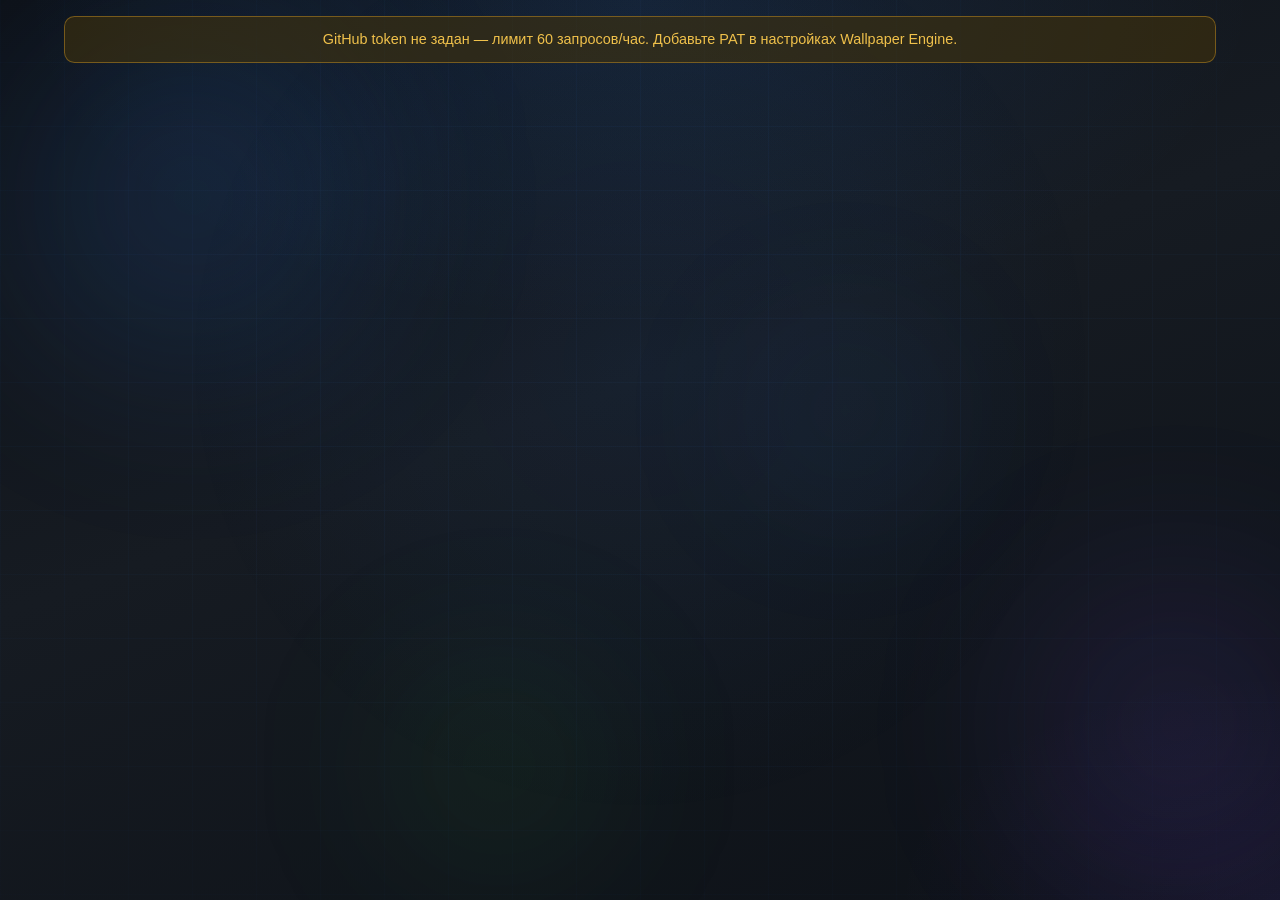
<file: wallpaper_engine/index.html>
<!DOCTYPE html>
<html lang="ru">
<head>
  <meta charset="UTF-8">
  <meta name="viewport" content="width=device-width, initial-scale=1.0">
  <title>GitHub Wallpaper (Wallpaper Engine)</title>
  <link rel="stylesheet" href="styles.css">
</head>
<body>
  <main class="wallpaper">
    <div class="wallpaper__bg" aria-hidden="true">
      <div class="wallpaper__orb wallpaper__orb--1"></div>
      <div class="wallpaper__orb wallpaper__orb--2"></div>
      <div class="wallpaper__orb wallpaper__orb--3"></div>
      <div class="wallpaper__orb wallpaper__orb--4"></div>
      <div class="wallpaper__mesh"></div>
      <div class="wallpaper__particles">
        <span></span><span></span><span></span><span></span><span></span>
        <span></span><span></span><span></span><span></span><span></span>
        <span></span><span></span><span></span><span></span><span></span>
        <span></span><span></span><span></span><span></span><span></span>
      </div>
    </div>
    <div class="wallpaper__glow" aria-hidden="true"></div>

    <div class="wallpaper__scaler" id="wallpaper-scaler">
      <div class="wallpaper__content" id="wallpaper-content">
      <div id="auth-banner" class="auth-banner" hidden role="status"></div>

      <section class="hero">
        <div class="hero__mark" aria-hidden="true">
          <svg viewBox="0 0 98 96" width="72" height="72" fill="currentColor">
            <path fill-rule="evenodd" clip-rule="evenodd"
              d="M48.854 0C21.839 0 0 22 0 49.217c0 21.756 13.993 40.217 33.405 46.69 2.427.49 3.316-1.059 3.316-2.362 0-1.141-.08-5.052-.08-9.127-13.59 2.934-16.42-5.867-16.42-5.867-2.184-5.704-5.342-7.222-5.342-7.222-4.373-2.984.332-2.924.332-2.924 4.853.322 7.523 5.171 7.523 5.171 4.242 7.289 11.128 5.176 13.867 3.962.404-3.096 1.699-5.176 3.093-6.366-10.226-1.22-20.923-5.575-20.923-24.75 0-5.466 1.949-9.93 5.125-13.426-1.062-2.708-4.688-12.662-5.125-13.426 0 0 4.125-1.304 13.426 5.125 3.894-1.062 8.227-1.593 12.478-1.593 4.251 0 8.584.531 12.478 1.593 9.301-6.429 13.426-5.125 13.426-5.125.437-.764 4.063-16.089 5.125-13.426 3.176 3.496 5.125 7.96 5.125 13.426 0 19.175-10.698 23.53-20.924 24.75 1.643 1.468 3.106 4.343 3.106 8.782 0 6.354-.08 11.485-.08 13.043 0 1.304 1.304 2.853 3.316 2.364 19.412-6.473 33.405-24.934 33.405-46.691C97.707 22 75.868 0 48.854 0z" />
          </svg>
        </div>

        <h1 class="hero__title">GitHub Wallpaper</h1>
      </section>

      <section class="repo-grid" id="repo-grid" aria-live="polite" aria-label="Репозитории"></section>
      </div>
    </div>
  </main>

  <div class="pause-overlay" id="pause-overlay" hidden>
    <p>Обои на паузе</p>
  </div>

  <script src="webview-shim.js"></script>
  <script src="we-adapter.js"></script>
  <script src="heatmap.js"></script>
  <script src="feed.js"></script>
  <script src="ci-badge.js"></script>
  <script src="app.js"></script>
</body>
</html>
</file>
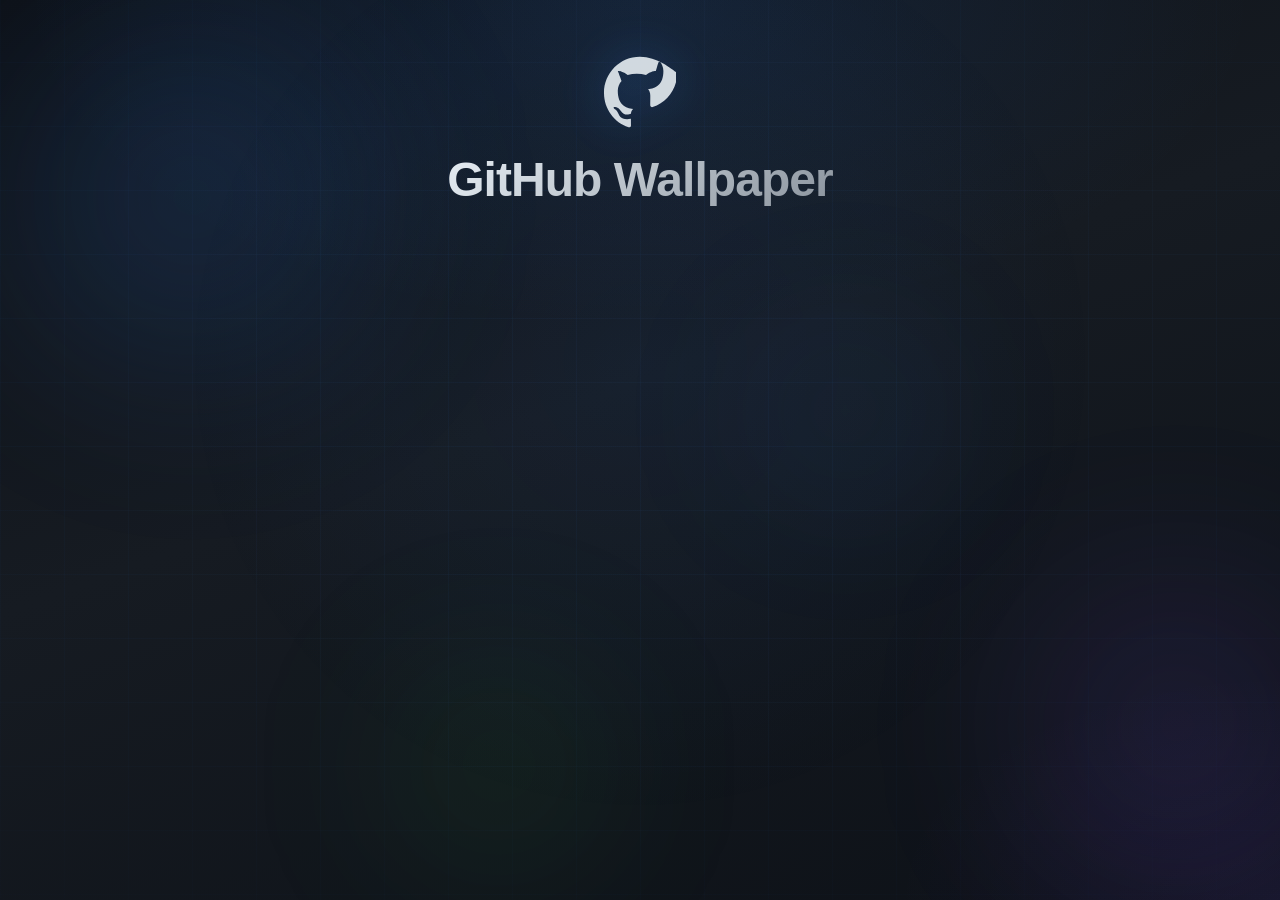
<file: wwwroot/wallpaper/index.html>
<!DOCTYPE html>
<html lang="ru">
<head>
  <meta charset="UTF-8">
  <meta name="viewport" content="width=device-width, initial-scale=1.0">
  <title>GitHub Wallpaper</title>
  <link rel="stylesheet" href="styles.css">
</head>
<body>
  <main class="wallpaper">
    <div class="wallpaper__bg" aria-hidden="true">
      <div class="wallpaper__orb wallpaper__orb--1"></div>
      <div class="wallpaper__orb wallpaper__orb--2"></div>
      <div class="wallpaper__orb wallpaper__orb--3"></div>
      <div class="wallpaper__orb wallpaper__orb--4"></div>
      <div class="wallpaper__mesh"></div>
      <div class="wallpaper__particles">
        <span></span><span></span><span></span><span></span><span></span>
        <span></span><span></span><span></span><span></span><span></span>
        <span></span><span></span><span></span><span></span><span></span>
        <span></span><span></span><span></span><span></span><span></span>
      </div>
    </div>
    <div class="wallpaper__glow" aria-hidden="true"></div>

    <div class="wallpaper__scaler" id="wallpaper-scaler">
      <div class="wallpaper__content" id="wallpaper-content">
      <div id="auth-banner" class="auth-banner" hidden role="status"></div>

      <section class="hero">
        <div class="hero__mark" aria-hidden="true">
          <svg viewBox="0 0 98 96" width="72" height="72" fill="currentColor">
            <path fill-rule="evenodd" clip-rule="evenodd"
              d="M48.854 0C21.839 0 0 22 0 49.217c0 21.756 13.993 40.217 33.405 46.69 2.427.49 3.316-1.059 3.316-2.362 0-1.141-.08-5.052-.08-9.127-13.59 2.934-16.42-5.867-16.42-5.867-2.184-5.704-5.342-7.222-5.342-7.222-4.373-2.984.332-2.924.332-2.924 4.853.322 7.523 5.171 7.523 5.171 4.242 7.289 11.128 5.176 13.867 3.962.404-3.096 1.699-5.176 3.093-6.366-10.226-1.22-20.923-5.575-20.923-24.75 0-5.466 1.949-9.93 5.125-13.426-1.062-2.708-4.688-12.662-5.125-13.426 0 0 4.125-1.304 13.426 5.125 3.894-1.062 8.227-1.593 12.478-1.593 4.251 0 8.584.531 12.478 1.593 9.301-6.429 13.426-5.125 13.426-5.125.437-.764 4.063-16.089 5.125-13.426 3.176 3.496 5.125 7.96 5.125 13.426 0 19.175-10.698 23.53-20.924 24.75 1.643 1.468 3.106 4.343 3.106 8.782 0 6.354-.08 11.485-.08 13.043 0 1.304 1.304 2.853 3.316 2.364 19.412-6.473 33.405-24.934 33.405-46.691C97.707 22 75.868 0 48.854 0z" />
          </svg>
        </div>

        <h1 class="hero__title">GitHub Wallpaper</h1>
      </section>

      <section class="repo-grid" id="repo-grid" aria-live="polite" aria-label="Репозитории"></section>
      </div>
    </div>
  </main>

  <div class="pause-overlay" id="pause-overlay" hidden>
    <p>Обои на паузе</p>
  </div>

  <script src="heatmap.js"></script>
  <script src="feed.js"></script>
  <script src="ci-badge.js"></script>
  <script src="app.js"></script>
</body>
</html>
</file>
<file: wallpaper_engine/styles.css>
*,
*::before,
*::after {
  box-sizing: border-box;
  margin: 0;
  padding: 0;
}

html,
body {
  width: 100%;
  height: 100%;
  overflow: hidden;
  user-select: none;
  -webkit-user-select: none;
  font-family: -apple-system, BlinkMacSystemFont, "Segoe UI", Helvetica, Arial, sans-serif;
  color: #e6edf3;
  background: #0d1117;
  --safe-top: 0px;
  --safe-right: 0px;
  --safe-bottom: 0px;
  --safe-left: 0px;
  --grid-columns: 1;
  --card-gap: 1rem;
  --section-gap: 1rem;
  --feed-max-height: 11rem;
  --grid-max-width: 80rem;
  --heatmap-0: #161b22;
  --heatmap-1: #0e4429;
  --heatmap-2: #006d32;
  --heatmap-3: #26a641;
  --heatmap-4: #39d353;
  --content-bottom-gap: 4.5rem;
  --card-padding-bottom: 2.25rem;
  --content-side-gap: 2rem;
  --content-top-gap: 1.5rem;
}

.wallpaper {
  position: relative;
  display: flex;
  flex-direction: column;
  align-items: center;
  justify-content: flex-start;
  width: 100%;
  height: 100%;
  padding:
    calc(var(--safe-top) + var(--content-top-gap))
    calc(var(--safe-right) + var(--content-side-gap))
    calc(var(--safe-bottom) + var(--content-bottom-gap))
    calc(var(--safe-left) + var(--content-side-gap));
  overflow: hidden;
  pointer-events: none;
  background:
    radial-gradient(ellipse 80% 60% at 50% 0%, rgba(56, 139, 253, 0.12), transparent 60%),
    radial-gradient(ellipse 60% 50% at 100% 100%, rgba(136, 87, 255, 0.08), transparent 50%),
    linear-gradient(160deg, #0d1117 0%, #161b22 45%, #0d1117 100%);
}

.wallpaper__scaler {
  position: relative;
  z-index: 1;
  width: min(var(--grid-max-width), 100%);
  flex-shrink: 0;
}

.wallpaper__content {
  position: relative;
  display: flex;
  flex-direction: column;
  align-items: center;
  gap: 1.5rem;
  width: 100%;
}

.wallpaper__content:has(.repo-grid > div) {
  gap: 1.25rem;
}

.wallpaper__content:has(.repo-grid > div:nth-child(2)) {
  flex: 1 1 auto;
  min-height: 0;
  align-self: stretch;
  height: 100%;
}

.wallpaper:has(.repo-grid > div:nth-child(2)) {
  justify-content: stretch;
}

.wallpaper:has(.repo-grid > div:nth-child(2)) .wallpaper__scaler {
  flex: 1 1 auto;
  min-height: 0;
  display: flex;
  flex-direction: column;
  align-self: stretch;
}

.wallpaper:has(.repo-grid > div:nth-child(2)) .repo-grid {
  flex: 1 1 auto;
  min-height: 0;
  grid-template-rows: repeat(var(--grid-rows, 1), minmax(0, 1fr));
  align-content: stretch;
}

.wallpaper__content:has(.repo-grid > div:nth-child(2)) .hero {
  display: none;
}

.wallpaper__content:has(.repo-grid > div:nth-child(3)) .hero {
  padding: 1rem 1.5rem;
  gap: 0.75rem;
}

.wallpaper__content:has(.repo-grid > div:nth-child(3)) .hero__mark svg {
  width: 48px;
  height: 48px;
}

.wallpaper__content:has(.repo-grid > div:nth-child(3)) .hero__title {
  font-size: clamp(1.5rem, 3vw, 2rem);
}

/* ── Animated background ── */

.wallpaper__bg {
  position: absolute;
  inset: 0;
  overflow: hidden;
  pointer-events: none;
  z-index: 0;
}

.wallpaper__orb {
  position: absolute;
  border-radius: 50%;
  filter: blur(80px);
  opacity: 0.55;
  will-change: transform;
}

.wallpaper__orb--1 {
  width: 42vw;
  height: 42vw;
  top: -8%;
  left: -6%;
  background: radial-gradient(circle, rgba(56, 139, 253, 0.35) 0%, transparent 70%);
  animation: orb-drift-1 28s ease-in-out infinite;
}

.wallpaper__orb--2 {
  width: 36vw;
  height: 36vw;
  top: 55%;
  right: -10%;
  background: radial-gradient(circle, rgba(136, 87, 255, 0.28) 0%, transparent 70%);
  animation: orb-drift-2 34s ease-in-out infinite;
}

.wallpaper__orb--3 {
  width: 28vw;
  height: 28vw;
  bottom: -5%;
  left: 25%;
  background: radial-gradient(circle, rgba(57, 211, 83, 0.18) 0%, transparent 70%);
  animation: orb-drift-3 22s ease-in-out infinite;
}

.wallpaper__orb--4 {
  width: 22vw;
  height: 22vw;
  top: 30%;
  left: 55%;
  background: radial-gradient(circle, rgba(56, 139, 253, 0.2) 0%, transparent 70%);
  animation: orb-drift-4 26s ease-in-out infinite;
}

.wallpaper__mesh {
  position: absolute;
  inset: -50%;
  background-image:
    linear-gradient(rgba(56, 139, 253, 0.04) 1px, transparent 1px),
    linear-gradient(90deg, rgba(56, 139, 253, 0.04) 1px, transparent 1px);
  background-size: 64px 64px;
  mask-image: radial-gradient(ellipse 70% 60% at 50% 45%, black 20%, transparent 75%);
  animation: mesh-drift 60s linear infinite;
}

.wallpaper__particles {
  position: absolute;
  inset: 0;
}

.wallpaper__particles span {
  position: absolute;
  width: 3px;
  height: 3px;
  border-radius: 50%;
  background: rgba(139, 148, 158, 0.45);
  box-shadow: 0 0 6px rgba(56, 139, 253, 0.25);
  animation: particle-float var(--dur, 18s) ease-in-out infinite;
  animation-delay: var(--delay, 0s);
  opacity: 0;
}

.wallpaper__particles span:nth-child(1)  { top: 12%; left: 8%;   --dur: 22s; --delay: 0s;   }
.wallpaper__particles span:nth-child(2)  { top: 28%; left: 18%;  --dur: 19s; --delay: -3s;  }
.wallpaper__particles span:nth-child(3)  { top: 45%; left: 6%;   --dur: 25s; --delay: -7s;  }
.wallpaper__particles span:nth-child(4)  { top: 62%; left: 14%;  --dur: 17s; --delay: -2s;  }
.wallpaper__particles span:nth-child(5)  { top: 78%; left: 22%;  --dur: 21s; --delay: -11s; }
.wallpaper__particles span:nth-child(6)  { top: 8%;  left: 35%;  --dur: 24s; --delay: -5s;  }
.wallpaper__particles span:nth-child(7)  { top: 22%; left: 48%;  --dur: 18s; --delay: -9s;  }
.wallpaper__particles span:nth-child(8)  { top: 55%; left: 42%;  --dur: 26s; --delay: -1s;  }
.wallpaper__particles span:nth-child(9)  { top: 72%; left: 38%;  --dur: 20s; --delay: -14s; }
.wallpaper__particles span:nth-child(10) { top: 88%; left: 50%;  --dur: 23s; --delay: -6s;  }
.wallpaper__particles span:nth-child(11) { top: 15%; left: 62%;  --dur: 19s; --delay: -4s;  }
.wallpaper__particles span:nth-child(12) { top: 38%; left: 72%;  --dur: 27s; --delay: -8s;  }
.wallpaper__particles span:nth-child(13) { top: 58%; left: 68%;  --dur: 16s; --delay: -12s; }
.wallpaper__particles span:nth-child(14) { top: 75%; left: 78%;  --dur: 22s; --delay: -3s;  }
.wallpaper__particles span:nth-child(15) { top: 92%; left: 65%;  --dur: 20s; --delay: -10s; }
.wallpaper__particles span:nth-child(16) { top: 5%;  left: 82%;  --dur: 25s; --delay: -7s;  }
.wallpaper__particles span:nth-child(17) { top: 32%; left: 88%;  --dur: 18s; --delay: -2s;  }
.wallpaper__particles span:nth-child(18) { top: 48%; left: 92%;  --dur: 21s; --delay: -15s; }
.wallpaper__particles span:nth-child(19) { top: 68%; left: 85%;  --dur: 24s; --delay: -5s;  }
.wallpaper__particles span:nth-child(20) { top: 85%; left: 90%;  --dur: 17s; --delay: -9s;  }

.wallpaper__glow {
  position: absolute;
  inset: 0;
  z-index: 0;
  background: radial-gradient(circle at 50% 40%, rgba(56, 139, 253, 0.06), transparent 55%);
  pointer-events: none;
  animation: glow-pulse 12s ease-in-out infinite;
}

@keyframes orb-drift-1 {
  0%, 100% { transform: translate(0, 0) scale(1); }
  33%      { transform: translate(8vw, 6vh) scale(1.08); }
  66%      { transform: translate(4vw, 12vh) scale(0.95); }
}

@keyframes orb-drift-2 {
  0%, 100% { transform: translate(0, 0) scale(1); }
  40%      { transform: translate(-10vw, -8vh) scale(1.1); }
  70%      { transform: translate(-5vw, 4vh) scale(0.92); }
}

@keyframes orb-drift-3 {
  0%, 100% { transform: translate(0, 0) scale(1); }
  50%      { transform: translate(12vw, -6vh) scale(1.06); }
}

@keyframes orb-drift-4 {
  0%, 100% { transform: translate(0, 0) scale(1); opacity: 0.55; }
  25%      { transform: translate(-6vw, 8vh) scale(1.12); opacity: 0.7; }
  75%      { transform: translate(8vw, -4vh) scale(0.88); opacity: 0.4; }
}

@keyframes mesh-drift {
  0%   { transform: translate(0, 0) rotate(0deg); }
  100% { transform: translate(64px, 64px) rotate(0deg); }
}

@keyframes particle-float {
  0%, 100% {
    opacity: 0;
    transform: translateY(0) scale(0.6);
  }
  10% {
    opacity: 0.7;
  }
  50% {
    opacity: 0.35;
    transform: translateY(-28px) scale(1);
  }
  90% {
    opacity: 0.6;
  }
}

@keyframes glow-pulse {
  0%, 100% {
    opacity: 1;
    background: radial-gradient(circle at 50% 40%, rgba(56, 139, 253, 0.06), transparent 55%);
  }
  50% {
    opacity: 0.85;
    background: radial-gradient(circle at 52% 38%, rgba(136, 87, 255, 0.08), transparent 58%);
  }
}

body.is-paused .wallpaper__bg,
body.is-paused .wallpaper__bg *,
body.is-paused .wallpaper__glow {
  animation-play-state: paused;
}

@media (prefers-reduced-motion: reduce) {
  .wallpaper__bg *,
  .wallpaper__glow {
    animation: none !important;
  }
}

.hero {
  position: relative;
  z-index: 1;
  display: flex;
  flex-direction: column;
  align-items: center;
  gap: 1.25rem;
  max-width: 42rem;
  padding: 2rem;
  text-align: center;
  flex-shrink: 0;
}

.hero__mark {
  color: #e6edf3;
  opacity: 0.9;
  filter: drop-shadow(0 0 24px rgba(56, 139, 253, 0.35));
}

.hero__title {
  font-size: clamp(2rem, 4vw, 3rem);
  font-weight: 600;
  letter-spacing: -0.02em;
  background: linear-gradient(135deg, #e6edf3 0%, #8b949e 100%);
  -webkit-background-clip: text;
  background-clip: text;
  color: transparent;
}

@keyframes pulse {
  0%,
  100% {
    opacity: 1;
    transform: scale(1);
  }

  50% {
    opacity: 0.6;
    transform: scale(0.85);
  }
}

.pause-overlay {
  position: fixed;
  inset: 0;
  z-index: 10;
  display: flex;
  align-items: center;
  justify-content: center;
  background: rgba(1, 4, 9, 0.72);
  backdrop-filter: blur(4px);
  font-size: 1.5rem;
  font-weight: 500;
  color: #8b949e;
  letter-spacing: 0.02em;
}

.pause-overlay[hidden] {
  display: none;
}

.auth-banner {
  position: relative;
  z-index: 2;
  width: min(72rem, 100%);
  padding: 0.75rem 1rem;
  border: 1px solid rgba(210, 153, 34, 0.45);
  border-radius: 0.65rem;
  background: rgba(68, 52, 10, 0.55);
  color: #f0c14b;
  font-size: 0.9rem;
  line-height: 1.45;
  text-align: center;
}

.auth-banner[hidden] {
  display: none;
}

.repo-grid {
  position: relative;
  display: grid;
  grid-template-columns: repeat(var(--grid-columns, 1), minmax(0, 1fr));
  grid-template-rows: repeat(var(--grid-rows, 1), minmax(0, 1fr));
  gap: 1rem;
  width: 100%;
  align-content: stretch;
  align-items: stretch;
}

.repo-grid > div {
  display: flex;
  flex-direction: column;
  align-self: stretch;
  min-width: 0;
  min-height: 0;
  height: 100%;
}

.repo-grid:empty {
  display: none;
}

.repo-grid__spacer {
  min-height: 1px;
  visibility: hidden;
  pointer-events: none;
}

.repo-card {
  display: flex;
  flex: 1 1 auto;
  flex-direction: column;
  gap: var(--card-gap);
  padding: 1.1rem 1.25rem var(--card-padding-bottom);
  border: 1px solid rgba(48, 54, 61, 0.9);
  border-radius: 0.85rem;
  background: rgba(22, 27, 34, 0.82);
  backdrop-filter: blur(8px);
  box-shadow: 0 12px 32px rgba(1, 4, 9, 0.35);
  width: 100%;
  min-width: 0;
  min-height: 0;
  height: 100%;
  overflow: hidden;
}

.repo-card__fit {
  display: flex;
  flex: 1 1 0;
  flex-direction: column;
  min-height: 0;
  overflow: hidden;
}

.repo-card__fit-inner {
  display: flex;
  flex-direction: column;
  gap: var(--card-gap);
  min-height: 0;
  width: 100%;
}

.repo-card__fit-inner > * {
  min-width: 0;
  flex-shrink: 1;
}

.repo-card__header {
  display: flex;
  flex-direction: column;
  gap: 0.35rem;
  flex-shrink: 0;
}

.repo-card:hover {
  border-color: rgba(48, 54, 61, 0.9);
  box-shadow: 0 12px 32px rgba(1, 4, 9, 0.35);
}

.repo-card__title {
  font-size: 1.05rem;
  font-weight: 600;
  line-height: 1.3;
}

.repo-card__title-row {
  display: flex;
  align-items: center;
  justify-content: space-between;
  gap: 0.75rem;
}

.repo-card__title-text {
  color: #58a6ff;
}

.repo-card__description {
  font-size: 0.875rem;
  line-height: 1.45;
  color: #8b949e;
  display: -webkit-box;
  -webkit-line-clamp: 2;
  -webkit-box-orient: vertical;
  overflow: hidden;
}

.repo-card__stats {
  display: flex;
  flex-wrap: wrap;
  gap: 0.75rem 1.25rem;
}

.repo-card__stat {
  display: inline-flex;
  align-items: center;
  gap: 0.4rem;
  font-size: 0.9rem;
  color: #c9d1d9;
}

.repo-card__stat svg {
  flex-shrink: 0;
  color: #8b949e;
}

.repo-card__commits {
  display: flex;
  flex-direction: column;
  gap: 0.55rem;
  padding-bottom: 0.35rem;
}

.repo-card__commits-title {
  font-size: 0.75rem;
  font-weight: 600;
  letter-spacing: 0.06em;
  text-transform: uppercase;
  color: #8b949e;
}

.repo-card__section-title {
  font-size: 0.75rem;
  font-weight: 600;
  letter-spacing: 0.06em;
  text-transform: uppercase;
  color: #8b949e;
}

.repo-card__release {
  font-size: 0.84rem;
  color: #8b949e;
}

.repo-card__release-name {
  color: #58a6ff;
}

.repo-card__columns {
  display: grid;
  grid-template-columns: repeat(2, minmax(0, 1fr));
  align-items: stretch;
  gap: 0.75rem;
}

.repo-card__mini-section {
  display: flex;
  flex-direction: column;
  gap: 0.45rem;
}

.repo-card__mini-list {
  display: flex;
  flex-direction: column;
  gap: 0.35rem;
  list-style: none;
}

.repo-card__mini-item {
  display: grid;
  grid-template-columns: auto 1fr;
  gap: 0.45rem;
  align-items: baseline;
  font-size: 0.8rem;
  color: #c9d1d9;
}

.repo-card__mini-number {
  font-family: ui-monospace, SFMono-Regular, "SF Mono", Menlo, Consolas, monospace;
  color: #8b949e;
}

.ci-badge {
  display: inline-flex;
  align-items: center;
  gap: 0.35rem;
  padding: 0.2rem 0.55rem;
  border-radius: 999px;
  border: 1px solid rgba(48, 54, 61, 0.9);
  background: rgba(13, 17, 23, 0.65);
  font-size: 0.72rem;
  font-weight: 600;
  color: #c9d1d9;
  white-space: nowrap;
}

.ci-badge__dot {
  width: 0.45rem;
  height: 0.45rem;
  border-radius: 50%;
  background: currentColor;
}

.ci-badge--success {
  color: #3fb950;
  border-color: rgba(63, 185, 80, 0.35);
}

.ci-badge--failure {
  color: #f85149;
  border-color: rgba(248, 81, 73, 0.35);
}

.ci-badge--pending {
  color: #d29922;
  border-color: rgba(210, 153, 34, 0.35);
}

.ci-badge--pending .ci-badge__dot {
  animation: pulse 1.4s ease-in-out infinite;
}

.ci-badge--cancelled,
.ci-badge--unknown {
  color: #8b949e;
}

.heatmap {
  display: flex;
  flex-direction: column;
  gap: 0.45rem;
  flex-shrink: 1;
  min-height: 0;
}

.heatmap__grid {
  display: grid;
  grid-template-rows: repeat(7, minmax(0, 1fr));
  grid-auto-flow: column;
  grid-auto-columns: minmax(0, 1fr);
  gap: 2px;
  width: 100%;
  max-width: 100%;
  height: 70px;
}

.heatmap__week {
  display: contents;
}

.heatmap__cell {
  width: 100%;
  aspect-ratio: 1;
  min-width: 0;
  min-height: 0;
  border-radius: 2px;
}

.heatmap__legend {
  display: flex;
  align-items: center;
  gap: 0.25rem;
  font-size: 0.68rem;
  color: #8b949e;
}

.heatmap__legend-cell {
  width: 10px;
  height: 10px;
  border-radius: 2px;
}

.feed__list {
  display: flex;
  flex-direction: column;
  gap: 0.4rem;
  list-style: none;
  max-height: var(--feed-max-height);
  overflow: hidden;
  flex-shrink: 1;
  min-height: 0;
}

.feed__item {
  border-radius: 0.5rem;
  background: rgba(13, 17, 23, 0.55);
}

.feed__item--new {
  animation: feed-pop 1.2s ease;
}

@keyframes feed-pop {
  0% {
    background: rgba(56, 139, 253, 0.28);
    transform: translateX(-4px);
  }

  100% {
    background: rgba(13, 17, 23, 0.55);
    transform: translateX(0);
  }
}

.feed__row {
  display: grid;
  grid-template-columns: auto 1fr auto;
  gap: 0.45rem 0.65rem;
  align-items: baseline;
  padding: 0.5rem 0.65rem;
  color: inherit;
}

.feed__kind {
  font-size: 0.68rem;
  font-weight: 700;
  letter-spacing: 0.04em;
  text-transform: uppercase;
  color: #58a6ff;
}

.feed__title {
  font-size: 0.82rem;
  color: #e6edf3;
  overflow: hidden;
  text-overflow: ellipsis;
  white-space: nowrap;
}

.feed__subtitle {
  grid-column: 2;
  font-size: 0.72rem;
  color: #8b949e;
}

.feed__time {
  font-size: 0.72rem;
  color: #8b949e;
  white-space: nowrap;
}

.repo-card__commit-list {
  display: flex;
  flex-direction: column;
  gap: 0.45rem;
  list-style: none;
}

.repo-card__commit {
  display: grid;
  grid-template-columns: auto 1fr auto;
  gap: 0.55rem 0.75rem;
  align-items: baseline;
  padding: 0.55rem 0.65rem;
  border-radius: 0.5rem;
  background: rgba(13, 17, 23, 0.55);
}

.repo-card__commit-sha {
  font-family: ui-monospace, SFMono-Regular, "SF Mono", Menlo, Consolas, monospace;
  font-size: 0.78rem;
  color: #58a6ff;
}

.repo-card__commit-message {
  font-size: 0.84rem;
  line-height: 1.35;
  color: #e6edf3;
  overflow: hidden;
  text-overflow: ellipsis;
  white-space: nowrap;
}

.repo-card__commit-meta {
  font-size: 0.75rem;
  color: #8b949e;
  white-space: nowrap;
}

.repo-card__placeholder,
.repo-card__error {
  font-size: 0.875rem;
  color: #8b949e;
}

.repo-card__error {
  color: #f85149;
}

.repo-card.is-loading .repo-card__commits {
  opacity: 0.65;
}

body[data-layout="compact"] {
  --card-gap: 0.85rem;
  --section-gap: 0.85rem;
  --feed-max-height: 8rem;
  --grid-max-width: 100%;
}

body[data-layout="compact"] .wallpaper__content {
  gap: 1.1rem;
}

body[data-layout="compact"] {
  --card-padding-bottom: 1.85rem;
}

body[data-layout="compact"] .repo-card {
  padding: 0.95rem 1.05rem var(--card-padding-bottom);
}

body[data-layout="dense"] {
  --card-gap: 0.65rem;
  --section-gap: 0.65rem;
  --feed-max-height: 5.5rem;
  --grid-max-width: 100%;
}

body[data-layout="dense"] {
  --content-top-gap: 1rem;
  --content-bottom-gap: 3.75rem;
  --card-padding-bottom: 1.75rem;
}

body[data-layout="dense"] .wallpaper__content {
  gap: 0.85rem;
}

body[data-layout="dense"] .hero {
  padding: 0.75rem 1rem;
  gap: 0.5rem;
}

body[data-layout="dense"] .hero__mark svg {
  width: 40px;
  height: 40px;
}

body[data-layout="dense"] .hero__title {
  font-size: clamp(1.25rem, 2.5vw, 1.65rem);
}

body[data-layout="dense"] .repo-card {
  padding: 0.8rem 0.95rem var(--card-padding-bottom);
  gap: 0.65rem;
}

body[data-layout="dense"] .repo-card__title {
  font-size: 0.95rem;
}

body[data-layout="dense"] .repo-card__description {
  -webkit-line-clamp: 1;
}

body[data-layout="dense"] .heatmap__grid {
  height: 56px;
  gap: 1px;
}

body[data-layout="dense"] .heatmap__legend-cell {
  width: 8px;
  height: 8px;
}

body[data-layout="tight"] {
  --card-gap: 0.5rem;
  --section-gap: 0.5rem;
  --feed-max-height: 3.5rem;
  --grid-max-width: 100%;
}

body[data-layout="tight"] {
  --content-top-gap: 0.75rem;
  --content-bottom-gap: 3.5rem;
  --content-side-gap: 1rem;
  --card-padding-bottom: 2rem;
}

body[data-layout="tight"] .wallpaper__content {
  gap: 0.65rem;
}

body[data-layout="tight"] .hero {
  padding: 0.5rem 0.75rem;
  gap: 0.35rem;
}

body[data-layout="tight"] .hero__mark svg {
  width: 32px;
  height: 32px;
}

body[data-layout="tight"] .hero__title {
  font-size: 1.15rem;
}

body[data-layout="tight"] .repo-card {
  padding: 0.65rem 0.8rem var(--card-padding-bottom);
}

body[data-layout="tight"] .repo-card__description,
body[data-layout="tight"] .repo-card__release {
  display: none;
}

body[data-layout="tight"] .repo-card__stats {
  gap: 0.45rem 0.85rem;
}

body[data-layout="tight"] .repo-card__stat {
  font-size: 0.82rem;
}

body[data-layout="tight"] .repo-card__columns {
  gap: 0.45rem;
}

body[data-layout="tight"] .repo-card__commit {
  padding: 0.4rem 0.5rem;
}

body[data-layout="tight"] .repo-card__commit-message,
body[data-layout="tight"] .feed__title {
  font-size: 0.78rem;
}

@media (max-width: 40rem) {
  :root {
    --content-top-gap: 1.25rem;
    --content-bottom-gap: 3.5rem;
    --card-padding-bottom: 2rem;
    --content-side-gap: 1.25rem;
  }

  .wallpaper__content {
    gap: 1.25rem;
  }

  .hero {
    padding: 1rem;
  }

  .repo-grid {
    grid-template-columns: repeat(var(--grid-columns, 1), minmax(0, 1fr));
  }

  .repo-card__commit {
    grid-template-columns: auto 1fr;
  }

  .repo-card__commit-meta {
    grid-column: 2;
  }

  .repo-card__columns {
    grid-template-columns: 1fr;
  }

  .feed__row {
    grid-template-columns: auto 1fr;
  }

  .feed__time {
    grid-column: 2;
  }
}
</file>
<file: wwwroot/wallpaper/styles.css>
*,
*::before,
*::after {
  box-sizing: border-box;
  margin: 0;
  padding: 0;
}

html,
body {
  width: 100%;
  height: 100%;
  overflow: hidden;
  user-select: none;
  -webkit-user-select: none;
  font-family: -apple-system, BlinkMacSystemFont, "Segoe UI", Helvetica, Arial, sans-serif;
  color: #e6edf3;
  background: #0d1117;
  --safe-top: 0px;
  --safe-right: 0px;
  --safe-bottom: 0px;
  --safe-left: 0px;
  --grid-columns: 1;
  --card-gap: 1rem;
  --section-gap: 1rem;
  --feed-max-height: 11rem;
  --grid-max-width: 80rem;
  --heatmap-0: #161b22;
  --heatmap-1: #0e4429;
  --heatmap-2: #006d32;
  --heatmap-3: #26a641;
  --heatmap-4: #39d353;
  --content-bottom-gap: 4.5rem;
  --card-padding-bottom: 2.25rem;
  --content-side-gap: 2rem;
  --content-top-gap: 1.5rem;
}

.wallpaper {
  position: relative;
  display: flex;
  flex-direction: column;
  align-items: center;
  justify-content: flex-start;
  width: 100%;
  height: 100%;
  padding:
    calc(var(--safe-top) + var(--content-top-gap))
    calc(var(--safe-right) + var(--content-side-gap))
    calc(var(--safe-bottom) + var(--content-bottom-gap))
    calc(var(--safe-left) + var(--content-side-gap));
  overflow: hidden;
  pointer-events: none;
  background:
    radial-gradient(ellipse 80% 60% at 50% 0%, rgba(56, 139, 253, 0.12), transparent 60%),
    radial-gradient(ellipse 60% 50% at 100% 100%, rgba(136, 87, 255, 0.08), transparent 50%),
    linear-gradient(160deg, #0d1117 0%, #161b22 45%, #0d1117 100%);
}

.wallpaper__scaler {
  position: relative;
  z-index: 1;
  width: min(var(--grid-max-width), 100%);
  flex-shrink: 0;
}

.wallpaper__content {
  position: relative;
  display: flex;
  flex-direction: column;
  align-items: center;
  gap: 1.5rem;
  width: 100%;
}

.wallpaper__content:has(.repo-grid > div) {
  gap: 1.25rem;
}

.wallpaper__content:has(.repo-grid > div:nth-child(2)) {
  flex: 1 1 auto;
  min-height: 0;
  align-self: stretch;
  height: 100%;
}

.wallpaper:has(.repo-grid > div:nth-child(2)) {
  justify-content: stretch;
}

.wallpaper:has(.repo-grid > div:nth-child(2)) .wallpaper__scaler {
  flex: 1 1 auto;
  min-height: 0;
  display: flex;
  flex-direction: column;
  align-self: stretch;
}

.wallpaper:has(.repo-grid > div:nth-child(2)) .repo-grid {
  flex: 1 1 auto;
  min-height: 0;
  grid-template-rows: repeat(var(--grid-rows, 1), minmax(0, 1fr));
  align-content: stretch;
}

.wallpaper__content:has(.repo-grid > div:nth-child(2)) .hero {
  display: none;
}

.wallpaper__content:has(.repo-grid > div:nth-child(3)) .hero {
  padding: 1rem 1.5rem;
  gap: 0.75rem;
}

.wallpaper__content:has(.repo-grid > div:nth-child(3)) .hero__mark svg {
  width: 48px;
  height: 48px;
}

.wallpaper__content:has(.repo-grid > div:nth-child(3)) .hero__title {
  font-size: clamp(1.5rem, 3vw, 2rem);
}

/* ── Animated background ── */

.wallpaper__bg {
  position: absolute;
  inset: 0;
  overflow: hidden;
  pointer-events: none;
  z-index: 0;
}

.wallpaper__orb {
  position: absolute;
  border-radius: 50%;
  filter: blur(80px);
  opacity: 0.55;
  will-change: transform;
}

.wallpaper__orb--1 {
  width: 42vw;
  height: 42vw;
  top: -8%;
  left: -6%;
  background: radial-gradient(circle, rgba(56, 139, 253, 0.35) 0%, transparent 70%);
  animation: orb-drift-1 28s ease-in-out infinite;
}

.wallpaper__orb--2 {
  width: 36vw;
  height: 36vw;
  top: 55%;
  right: -10%;
  background: radial-gradient(circle, rgba(136, 87, 255, 0.28) 0%, transparent 70%);
  animation: orb-drift-2 34s ease-in-out infinite;
}

.wallpaper__orb--3 {
  width: 28vw;
  height: 28vw;
  bottom: -5%;
  left: 25%;
  background: radial-gradient(circle, rgba(57, 211, 83, 0.18) 0%, transparent 70%);
  animation: orb-drift-3 22s ease-in-out infinite;
}

.wallpaper__orb--4 {
  width: 22vw;
  height: 22vw;
  top: 30%;
  left: 55%;
  background: radial-gradient(circle, rgba(56, 139, 253, 0.2) 0%, transparent 70%);
  animation: orb-drift-4 26s ease-in-out infinite;
}

.wallpaper__mesh {
  position: absolute;
  inset: -50%;
  background-image:
    linear-gradient(rgba(56, 139, 253, 0.04) 1px, transparent 1px),
    linear-gradient(90deg, rgba(56, 139, 253, 0.04) 1px, transparent 1px);
  background-size: 64px 64px;
  mask-image: radial-gradient(ellipse 70% 60% at 50% 45%, black 20%, transparent 75%);
  animation: mesh-drift 60s linear infinite;
}

.wallpaper__particles {
  position: absolute;
  inset: 0;
}

.wallpaper__particles span {
  position: absolute;
  width: 3px;
  height: 3px;
  border-radius: 50%;
  background: rgba(139, 148, 158, 0.45);
  box-shadow: 0 0 6px rgba(56, 139, 253, 0.25);
  animation: particle-float var(--dur, 18s) ease-in-out infinite;
  animation-delay: var(--delay, 0s);
  opacity: 0;
}

.wallpaper__particles span:nth-child(1)  { top: 12%; left: 8%;   --dur: 22s; --delay: 0s;   }
.wallpaper__particles span:nth-child(2)  { top: 28%; left: 18%;  --dur: 19s; --delay: -3s;  }
.wallpaper__particles span:nth-child(3)  { top: 45%; left: 6%;   --dur: 25s; --delay: -7s;  }
.wallpaper__particles span:nth-child(4)  { top: 62%; left: 14%;  --dur: 17s; --delay: -2s;  }
.wallpaper__particles span:nth-child(5)  { top: 78%; left: 22%;  --dur: 21s; --delay: -11s; }
.wallpaper__particles span:nth-child(6)  { top: 8%;  left: 35%;  --dur: 24s; --delay: -5s;  }
.wallpaper__particles span:nth-child(7)  { top: 22%; left: 48%;  --dur: 18s; --delay: -9s;  }
.wallpaper__particles span:nth-child(8)  { top: 55%; left: 42%;  --dur: 26s; --delay: -1s;  }
.wallpaper__particles span:nth-child(9)  { top: 72%; left: 38%;  --dur: 20s; --delay: -14s; }
.wallpaper__particles span:nth-child(10) { top: 88%; left: 50%;  --dur: 23s; --delay: -6s;  }
.wallpaper__particles span:nth-child(11) { top: 15%; left: 62%;  --dur: 19s; --delay: -4s;  }
.wallpaper__particles span:nth-child(12) { top: 38%; left: 72%;  --dur: 27s; --delay: -8s;  }
.wallpaper__particles span:nth-child(13) { top: 58%; left: 68%;  --dur: 16s; --delay: -12s; }
.wallpaper__particles span:nth-child(14) { top: 75%; left: 78%;  --dur: 22s; --delay: -3s;  }
.wallpaper__particles span:nth-child(15) { top: 92%; left: 65%;  --dur: 20s; --delay: -10s; }
.wallpaper__particles span:nth-child(16) { top: 5%;  left: 82%;  --dur: 25s; --delay: -7s;  }
.wallpaper__particles span:nth-child(17) { top: 32%; left: 88%;  --dur: 18s; --delay: -2s;  }
.wallpaper__particles span:nth-child(18) { top: 48%; left: 92%;  --dur: 21s; --delay: -15s; }
.wallpaper__particles span:nth-child(19) { top: 68%; left: 85%;  --dur: 24s; --delay: -5s;  }
.wallpaper__particles span:nth-child(20) { top: 85%; left: 90%;  --dur: 17s; --delay: -9s;  }

.wallpaper__glow {
  position: absolute;
  inset: 0;
  z-index: 0;
  background: radial-gradient(circle at 50% 40%, rgba(56, 139, 253, 0.06), transparent 55%);
  pointer-events: none;
  animation: glow-pulse 12s ease-in-out infinite;
}

@keyframes orb-drift-1 {
  0%, 100% { transform: translate(0, 0) scale(1); }
  33%      { transform: translate(8vw, 6vh) scale(1.08); }
  66%      { transform: translate(4vw, 12vh) scale(0.95); }
}

@keyframes orb-drift-2 {
  0%, 100% { transform: translate(0, 0) scale(1); }
  40%      { transform: translate(-10vw, -8vh) scale(1.1); }
  70%      { transform: translate(-5vw, 4vh) scale(0.92); }
}

@keyframes orb-drift-3 {
  0%, 100% { transform: translate(0, 0) scale(1); }
  50%      { transform: translate(12vw, -6vh) scale(1.06); }
}

@keyframes orb-drift-4 {
  0%, 100% { transform: translate(0, 0) scale(1); opacity: 0.55; }
  25%      { transform: translate(-6vw, 8vh) scale(1.12); opacity: 0.7; }
  75%      { transform: translate(8vw, -4vh) scale(0.88); opacity: 0.4; }
}

@keyframes mesh-drift {
  0%   { transform: translate(0, 0) rotate(0deg); }
  100% { transform: translate(64px, 64px) rotate(0deg); }
}

@keyframes particle-float {
  0%, 100% {
    opacity: 0;
    transform: translateY(0) scale(0.6);
  }
  10% {
    opacity: 0.7;
  }
  50% {
    opacity: 0.35;
    transform: translateY(-28px) scale(1);
  }
  90% {
    opacity: 0.6;
  }
}

@keyframes glow-pulse {
  0%, 100% {
    opacity: 1;
    background: radial-gradient(circle at 50% 40%, rgba(56, 139, 253, 0.06), transparent 55%);
  }
  50% {
    opacity: 0.85;
    background: radial-gradient(circle at 52% 38%, rgba(136, 87, 255, 0.08), transparent 58%);
  }
}

body.is-paused .wallpaper__bg,
body.is-paused .wallpaper__bg *,
body.is-paused .wallpaper__glow {
  animation-play-state: paused;
}

@media (prefers-reduced-motion: reduce) {
  .wallpaper__bg *,
  .wallpaper__glow {
    animation: none !important;
  }
}

.hero {
  position: relative;
  z-index: 1;
  display: flex;
  flex-direction: column;
  align-items: center;
  gap: 1.25rem;
  max-width: 42rem;
  padding: 2rem;
  text-align: center;
  flex-shrink: 0;
}

.hero__mark {
  color: #e6edf3;
  opacity: 0.9;
  filter: drop-shadow(0 0 24px rgba(56, 139, 253, 0.35));
}

.hero__title {
  font-size: clamp(2rem, 4vw, 3rem);
  font-weight: 600;
  letter-spacing: -0.02em;
  background: linear-gradient(135deg, #e6edf3 0%, #8b949e 100%);
  -webkit-background-clip: text;
  background-clip: text;
  color: transparent;
}

@keyframes pulse {
  0%,
  100% {
    opacity: 1;
    transform: scale(1);
  }

  50% {
    opacity: 0.6;
    transform: scale(0.85);
  }
}

.pause-overlay {
  position: fixed;
  inset: 0;
  z-index: 10;
  display: flex;
  align-items: center;
  justify-content: center;
  background: rgba(1, 4, 9, 0.72);
  backdrop-filter: blur(4px);
  font-size: 1.5rem;
  font-weight: 500;
  color: #8b949e;
  letter-spacing: 0.02em;
}

.pause-overlay[hidden] {
  display: none;
}

.auth-banner {
  position: relative;
  z-index: 2;
  width: min(72rem, 100%);
  padding: 0.75rem 1rem;
  border: 1px solid rgba(210, 153, 34, 0.45);
  border-radius: 0.65rem;
  background: rgba(68, 52, 10, 0.55);
  color: #f0c14b;
  font-size: 0.9rem;
  line-height: 1.45;
  text-align: center;
}

.auth-banner[hidden] {
  display: none;
}

.repo-grid {
  position: relative;
  display: grid;
  grid-template-columns: repeat(var(--grid-columns, 1), minmax(0, 1fr));
  grid-template-rows: repeat(var(--grid-rows, 1), minmax(0, 1fr));
  gap: 1rem;
  width: 100%;
  align-content: stretch;
  align-items: stretch;
}

.repo-grid > div {
  display: flex;
  flex-direction: column;
  align-self: stretch;
  min-width: 0;
  min-height: 0;
  height: 100%;
}

.repo-grid:empty {
  display: none;
}

.repo-grid__spacer {
  min-height: 1px;
  visibility: hidden;
  pointer-events: none;
}

.repo-card {
  display: flex;
  flex: 1 1 auto;
  flex-direction: column;
  gap: var(--card-gap);
  padding: 1.1rem 1.25rem var(--card-padding-bottom);
  border: 1px solid rgba(48, 54, 61, 0.9);
  border-radius: 0.85rem;
  background: rgba(22, 27, 34, 0.82);
  backdrop-filter: blur(8px);
  box-shadow: 0 12px 32px rgba(1, 4, 9, 0.35);
  width: 100%;
  min-width: 0;
  min-height: 0;
  height: 100%;
  overflow: hidden;
}

.repo-card__fit {
  display: flex;
  flex: 1 1 0;
  flex-direction: column;
  min-height: 0;
  overflow: hidden;
}

.repo-card__fit-inner {
  display: flex;
  flex-direction: column;
  gap: var(--card-gap);
  min-height: 0;
  width: 100%;
}

.repo-card__fit-inner > * {
  min-width: 0;
  flex-shrink: 1;
}

.repo-card__header {
  display: flex;
  flex-direction: column;
  gap: 0.35rem;
  flex-shrink: 0;
}

.repo-card:hover {
  border-color: rgba(48, 54, 61, 0.9);
  box-shadow: 0 12px 32px rgba(1, 4, 9, 0.35);
}

.repo-card__title {
  font-size: 1.05rem;
  font-weight: 600;
  line-height: 1.3;
}

.repo-card__title-row {
  display: flex;
  align-items: center;
  justify-content: space-between;
  gap: 0.75rem;
}

.repo-card__title-text {
  color: #58a6ff;
}

.repo-card__description {
  font-size: 0.875rem;
  line-height: 1.45;
  color: #8b949e;
  display: -webkit-box;
  -webkit-line-clamp: 2;
  -webkit-box-orient: vertical;
  overflow: hidden;
}

.repo-card__stats {
  display: flex;
  flex-wrap: wrap;
  gap: 0.75rem 1.25rem;
}

.repo-card__stat {
  display: inline-flex;
  align-items: center;
  gap: 0.4rem;
  font-size: 0.9rem;
  color: #c9d1d9;
}

.repo-card__stat svg {
  flex-shrink: 0;
  color: #8b949e;
}

.repo-card__commits {
  display: flex;
  flex-direction: column;
  gap: 0.55rem;
  padding-bottom: 0.35rem;
}

.repo-card__commits-title {
  font-size: 0.75rem;
  font-weight: 600;
  letter-spacing: 0.06em;
  text-transform: uppercase;
  color: #8b949e;
}

.repo-card__section-title {
  font-size: 0.75rem;
  font-weight: 600;
  letter-spacing: 0.06em;
  text-transform: uppercase;
  color: #8b949e;
}

.repo-card__release {
  font-size: 0.84rem;
  color: #8b949e;
}

.repo-card__release-name {
  color: #58a6ff;
}

.repo-card__columns {
  display: grid;
  grid-template-columns: repeat(2, minmax(0, 1fr));
  align-items: stretch;
  gap: 0.75rem;
}

.repo-card__mini-section {
  display: flex;
  flex-direction: column;
  gap: 0.45rem;
}

.repo-card__mini-list {
  display: flex;
  flex-direction: column;
  gap: 0.35rem;
  list-style: none;
}

.repo-card__mini-item {
  display: grid;
  grid-template-columns: auto 1fr;
  gap: 0.45rem;
  align-items: baseline;
  font-size: 0.8rem;
  color: #c9d1d9;
}

.repo-card__mini-number {
  font-family: ui-monospace, SFMono-Regular, "SF Mono", Menlo, Consolas, monospace;
  color: #8b949e;
}

.ci-badge {
  display: inline-flex;
  align-items: center;
  gap: 0.35rem;
  padding: 0.2rem 0.55rem;
  border-radius: 999px;
  border: 1px solid rgba(48, 54, 61, 0.9);
  background: rgba(13, 17, 23, 0.65);
  font-size: 0.72rem;
  font-weight: 600;
  color: #c9d1d9;
  white-space: nowrap;
}

.ci-badge__dot {
  width: 0.45rem;
  height: 0.45rem;
  border-radius: 50%;
  background: currentColor;
}

.ci-badge--success {
  color: #3fb950;
  border-color: rgba(63, 185, 80, 0.35);
}

.ci-badge--failure {
  color: #f85149;
  border-color: rgba(248, 81, 73, 0.35);
}

.ci-badge--pending {
  color: #d29922;
  border-color: rgba(210, 153, 34, 0.35);
}

.ci-badge--pending .ci-badge__dot {
  animation: pulse 1.4s ease-in-out infinite;
}

.ci-badge--cancelled,
.ci-badge--unknown {
  color: #8b949e;
}

.heatmap {
  display: flex;
  flex-direction: column;
  gap: 0.45rem;
  flex-shrink: 1;
  min-height: 0;
}

.heatmap__grid {
  display: grid;
  grid-template-rows: repeat(7, minmax(0, 1fr));
  grid-auto-flow: column;
  grid-auto-columns: minmax(0, 1fr);
  gap: 2px;
  width: 100%;
  max-width: 100%;
  height: 70px;
}

.heatmap__week {
  display: contents;
}

.heatmap__cell {
  width: 100%;
  aspect-ratio: 1;
  min-width: 0;
  min-height: 0;
  border-radius: 2px;
}

.heatmap__legend {
  display: flex;
  align-items: center;
  gap: 0.25rem;
  font-size: 0.68rem;
  color: #8b949e;
}

.heatmap__legend-cell {
  width: 10px;
  height: 10px;
  border-radius: 2px;
}

.feed__list {
  display: flex;
  flex-direction: column;
  gap: 0.4rem;
  list-style: none;
  max-height: var(--feed-max-height);
  overflow: hidden;
  flex-shrink: 1;
  min-height: 0;
}

.feed__item {
  border-radius: 0.5rem;
  background: rgba(13, 17, 23, 0.55);
}

.feed__item--new {
  animation: feed-pop 1.2s ease;
}

@keyframes feed-pop {
  0% {
    background: rgba(56, 139, 253, 0.28);
    transform: translateX(-4px);
  }

  100% {
    background: rgba(13, 17, 23, 0.55);
    transform: translateX(0);
  }
}

.feed__row {
  display: grid;
  grid-template-columns: auto 1fr auto;
  gap: 0.45rem 0.65rem;
  align-items: baseline;
  padding: 0.5rem 0.65rem;
  color: inherit;
}

.feed__kind {
  font-size: 0.68rem;
  font-weight: 700;
  letter-spacing: 0.04em;
  text-transform: uppercase;
  color: #58a6ff;
}

.feed__title {
  font-size: 0.82rem;
  color: #e6edf3;
  overflow: hidden;
  text-overflow: ellipsis;
  white-space: nowrap;
}

.feed__subtitle {
  grid-column: 2;
  font-size: 0.72rem;
  color: #8b949e;
}

.feed__time {
  font-size: 0.72rem;
  color: #8b949e;
  white-space: nowrap;
}

.repo-card__commit-list {
  display: flex;
  flex-direction: column;
  gap: 0.45rem;
  list-style: none;
}

.repo-card__commit {
  display: grid;
  grid-template-columns: auto 1fr auto;
  gap: 0.55rem 0.75rem;
  align-items: baseline;
  padding: 0.55rem 0.65rem;
  border-radius: 0.5rem;
  background: rgba(13, 17, 23, 0.55);
}

.repo-card__commit-sha {
  font-family: ui-monospace, SFMono-Regular, "SF Mono", Menlo, Consolas, monospace;
  font-size: 0.78rem;
  color: #58a6ff;
}

.repo-card__commit-message {
  font-size: 0.84rem;
  line-height: 1.35;
  color: #e6edf3;
  overflow: hidden;
  text-overflow: ellipsis;
  white-space: nowrap;
}

.repo-card__commit-meta {
  font-size: 0.75rem;
  color: #8b949e;
  white-space: nowrap;
}

.repo-card__placeholder,
.repo-card__error {
  font-size: 0.875rem;
  color: #8b949e;
}

.repo-card__error {
  color: #f85149;
}

.repo-card.is-loading .repo-card__commits {
  opacity: 0.65;
}

body[data-layout="compact"] {
  --card-gap: 0.85rem;
  --section-gap: 0.85rem;
  --feed-max-height: 8rem;
  --grid-max-width: 100%;
}

body[data-layout="compact"] .wallpaper__content {
  gap: 1.1rem;
}

body[data-layout="compact"] {
  --card-padding-bottom: 1.85rem;
}

body[data-layout="compact"] .repo-card {
  padding: 0.95rem 1.05rem var(--card-padding-bottom);
}

body[data-layout="dense"] {
  --card-gap: 0.65rem;
  --section-gap: 0.65rem;
  --feed-max-height: 5.5rem;
  --grid-max-width: 100%;
}

body[data-layout="dense"] {
  --content-top-gap: 1rem;
  --content-bottom-gap: 3.75rem;
  --card-padding-bottom: 1.75rem;
}

body[data-layout="dense"] .wallpaper__content {
  gap: 0.85rem;
}

body[data-layout="dense"] .hero {
  padding: 0.75rem 1rem;
  gap: 0.5rem;
}

body[data-layout="dense"] .hero__mark svg {
  width: 40px;
  height: 40px;
}

body[data-layout="dense"] .hero__title {
  font-size: clamp(1.25rem, 2.5vw, 1.65rem);
}

body[data-layout="dense"] .repo-card {
  padding: 0.8rem 0.95rem var(--card-padding-bottom);
  gap: 0.65rem;
}

body[data-layout="dense"] .repo-card__title {
  font-size: 0.95rem;
}

body[data-layout="dense"] .repo-card__description {
  -webkit-line-clamp: 1;
}

body[data-layout="dense"] .heatmap__grid {
  height: 56px;
  gap: 1px;
}

body[data-layout="dense"] .heatmap__legend-cell {
  width: 8px;
  height: 8px;
}

body[data-layout="tight"] {
  --card-gap: 0.5rem;
  --section-gap: 0.5rem;
  --feed-max-height: 3.5rem;
  --grid-max-width: 100%;
}

body[data-layout="tight"] {
  --content-top-gap: 0.75rem;
  --content-bottom-gap: 3.5rem;
  --content-side-gap: 1rem;
  --card-padding-bottom: 2rem;
}

body[data-layout="tight"] .wallpaper__content {
  gap: 0.65rem;
}

body[data-layout="tight"] .hero {
  padding: 0.5rem 0.75rem;
  gap: 0.35rem;
}

body[data-layout="tight"] .hero__mark svg {
  width: 32px;
  height: 32px;
}

body[data-layout="tight"] .hero__title {
  font-size: 1.15rem;
}

body[data-layout="tight"] .repo-card {
  padding: 0.65rem 0.8rem var(--card-padding-bottom);
}

body[data-layout="tight"] .repo-card__description,
body[data-layout="tight"] .repo-card__release {
  display: none;
}

body[data-layout="tight"] .repo-card__stats {
  gap: 0.45rem 0.85rem;
}

body[data-layout="tight"] .repo-card__stat {
  font-size: 0.82rem;
}

body[data-layout="tight"] .repo-card__columns {
  gap: 0.45rem;
}

body[data-layout="tight"] .repo-card__commit {
  padding: 0.4rem 0.5rem;
}

body[data-layout="tight"] .repo-card__commit-message,
body[data-layout="tight"] .feed__title {
  font-size: 0.78rem;
}

@media (max-width: 40rem) {
  :root {
    --content-top-gap: 1.25rem;
    --content-bottom-gap: 3.5rem;
    --card-padding-bottom: 2rem;
    --content-side-gap: 1.25rem;
  }

  .wallpaper__content {
    gap: 1.25rem;
  }

  .hero {
    padding: 1rem;
  }

  .repo-grid {
    grid-template-columns: repeat(var(--grid-columns, 1), minmax(0, 1fr));
  }

  .repo-card__commit {
    grid-template-columns: auto 1fr;
  }

  .repo-card__commit-meta {
    grid-column: 2;
  }

  .repo-card__columns {
    grid-template-columns: 1fr;
  }

  .feed__row {
    grid-template-columns: auto 1fr;
  }

  .feed__time {
    grid-column: 2;
  }
}
</file>
